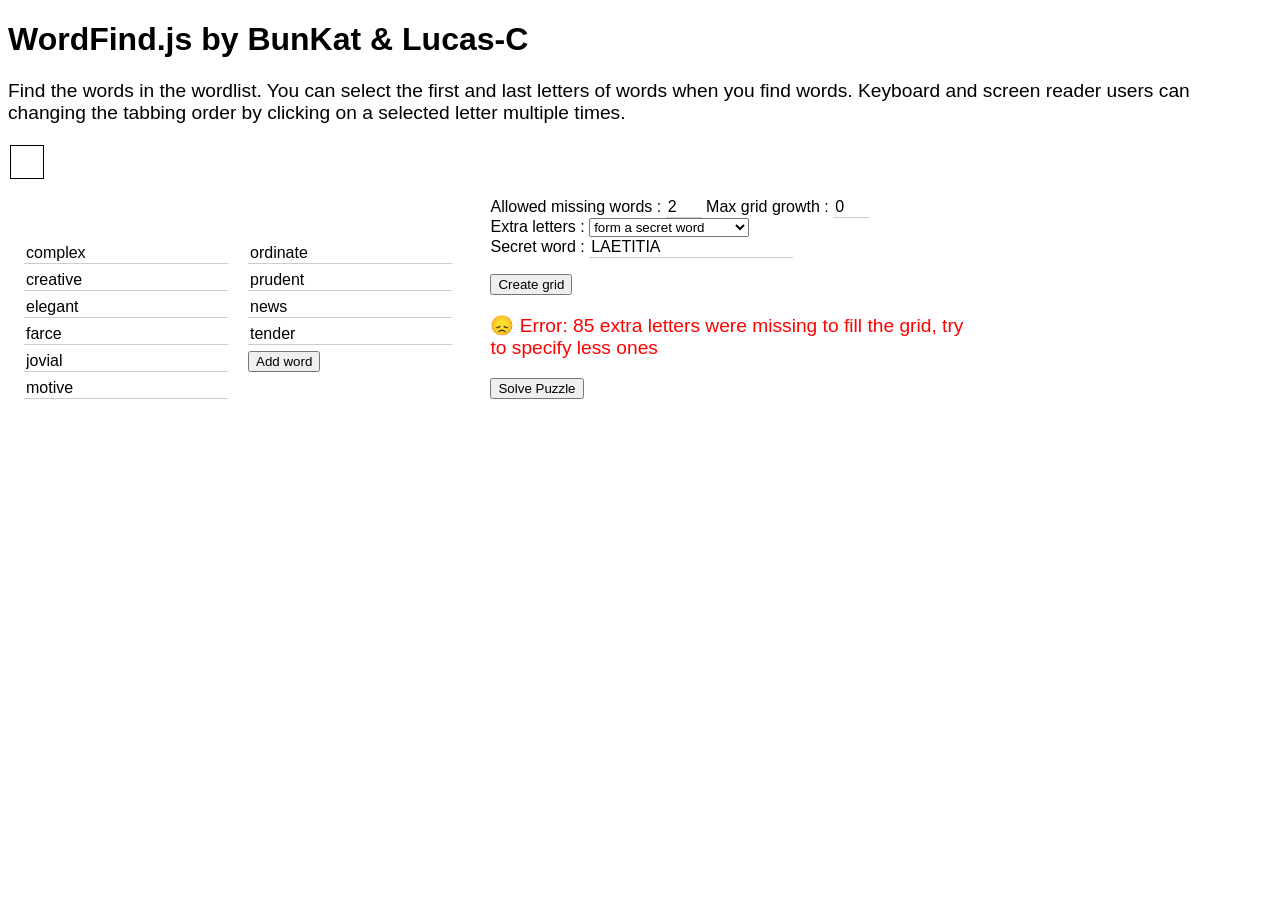
<file: index.html>
<!DOCTYPE html>
<html>
<head>
    <meta charset="utf-8">
    <meta http-equiv="X-UA-Compatible" content="IE=edge">
    <meta name="viewport" content="width=device-width, initial-scale=1">
    <title>Word Find</title>
    <link rel="stylesheet" href="css/wordfind.css">
    <link rel="stylesheet" href="css/table.css">
    <link rel="stylesheet" href="css/a11y.css">
</head>
<body>
    <h1>WordFind.js by BunKat &amp; Lucas-C</h1>

    <div id="main" role="main">


        <p class="instructions" id="instructions">
            Find the words in the wordlist.  You can select the first and last letters of words when you find words.  
            Keyboard and screen reader users can changing the tabbing order by clicking on a selected letter multiple times.
        </p>
        <div role="group" aria-label="Puzzle" aria-describedby="instructions">
            <table>
                <thead class="sr-only">
                    <th scope="col"></th>
                    <th scope="col" id="col1">Column 1</th>
                    <th scope="col" id="col2">Column 2</th>
                    <th scope="col" id="col3">Column 3</th>
                    <th scope="col" id="col4">Column 4</th>
                    <th scope="col" id="col5">Column 5</th>
                    <th scope="col" id="col6">Column 6</th>
                    <th scope="col" id="col7">Column 7</th>
                </thead>
                <tbody id="puzzle">

                </tbody>
            </table>
        </div>
        <ul id="words">
            <li><button id="add-word">Add word</button></li>
        </ul>
        <fieldset id="controls">
            <label for="allowed-missing-words">Allowed missing words :
                <input id="allowed-missing-words" type="number" min="0" max="5" step="1" value="2">
            </label>
            <label for="max-grid-growth">Max grid growth :
                <input id="max-grid-growth" type="number" min="0" max="5" step="1" value="0">
            </label>
            <label for="extra-letters">Extra letters :
                <select id="extra-letters">
                    <option value="secret-word" selected>form a secret word</option>
                    <option value="none">none, allow blanks</option>
                    <option value="secret-word-plus-blanks">form a secret word but allow for extra blanks</option>
                    <option value="random">random</option>
                </select>
            </label>
            <label for="secret-word">Secret word :
                <input id="secret-word">
            </label>
            <button id="create-grid">Create grid</button>
            <p id="result-message"></p>
            <button id="solve">Solve Puzzle</button>
        </fieldset>
    </div>
    <div id="alert" aria-live="assertive" aria-atomic="true"></div>
    <script src="https://ajax.googleapis.com/ajax/libs/jquery/1.7.1/jquery.min.js"></script> 
    <script src="js/wordfind.js"></script> 
    <script src="js/wordfindgame.table.kb.js"></script> 
    <script>
    /* Example words setup */
    [
        /*'adorable',
        'comique',
        'curieuse',
        'drole',
        'engagee',
        'enjouee',
        'fidele',
        'futee',
        'radieuse',
        'sensible',
        'sincere',*/
        'complex',
        'creative',
        'elegant',
        'farce',
        'jovial',
        'motive',
        'ordinate',
        'prudent',
        'news',
        'tender',
    ].map(word => WordFindGame.insertWordBefore($('#add-word').parent(), word));
    $('#secret-word').val('LAETITIA');

    /* Init */
    function recreate() {
        $('#result-message').removeClass();
        var fillBlanks, game;
        if ($('#extra-letters').val() === 'none') {
            fillBlanks = false;
        } else if ($('#extra-letters').val().startsWith('secret-word')) {
            fillBlanks = $('#secret-word').val();
        }
        try {
            game = new WordFindGame('#puzzle', {
                allowedMissingWords: +$('#allowed-missing-words').val(),
                maxGridGrowth: +$('#max-grid-growth').val(),
                fillBlanks: fillBlanks,
                allowExtraBlanks: ['none', 'secret-word-plus-blanks'].includes($('#extra-letters').val()),
                maxAttempts: 100,
                width: 12,
                height: 12
            });
        } catch (error) {
            $('#result-message').text(`😞 ${error}, try to specify less ones`).css({color: 'red'});
            throw(error);
            return;
        }
        wordfind.print(game);
        if (window.game) {
            var emptySquaresCount = WordFindGame.emptySquaresCount();
            $('#result-message').text(`😃 ${emptySquaresCount ? 'but there are empty squares' : ''}`).css({color: ''});
        }
        window.game = game;
    }
    recreate();

    /* Event listeners */
    $('#extra-letters').change((evt) => $('#secret-word').prop('disabled', !evt.target.value.startsWith('secret-word')));

    $('#add-word').click( () => WordFindGame.insertWordBefore($('#add-word').parent()));

    $('#create-grid').click(recreate);

    $('#solve').click(() => game.solve());
    </script>
</body>
</html>
</file>
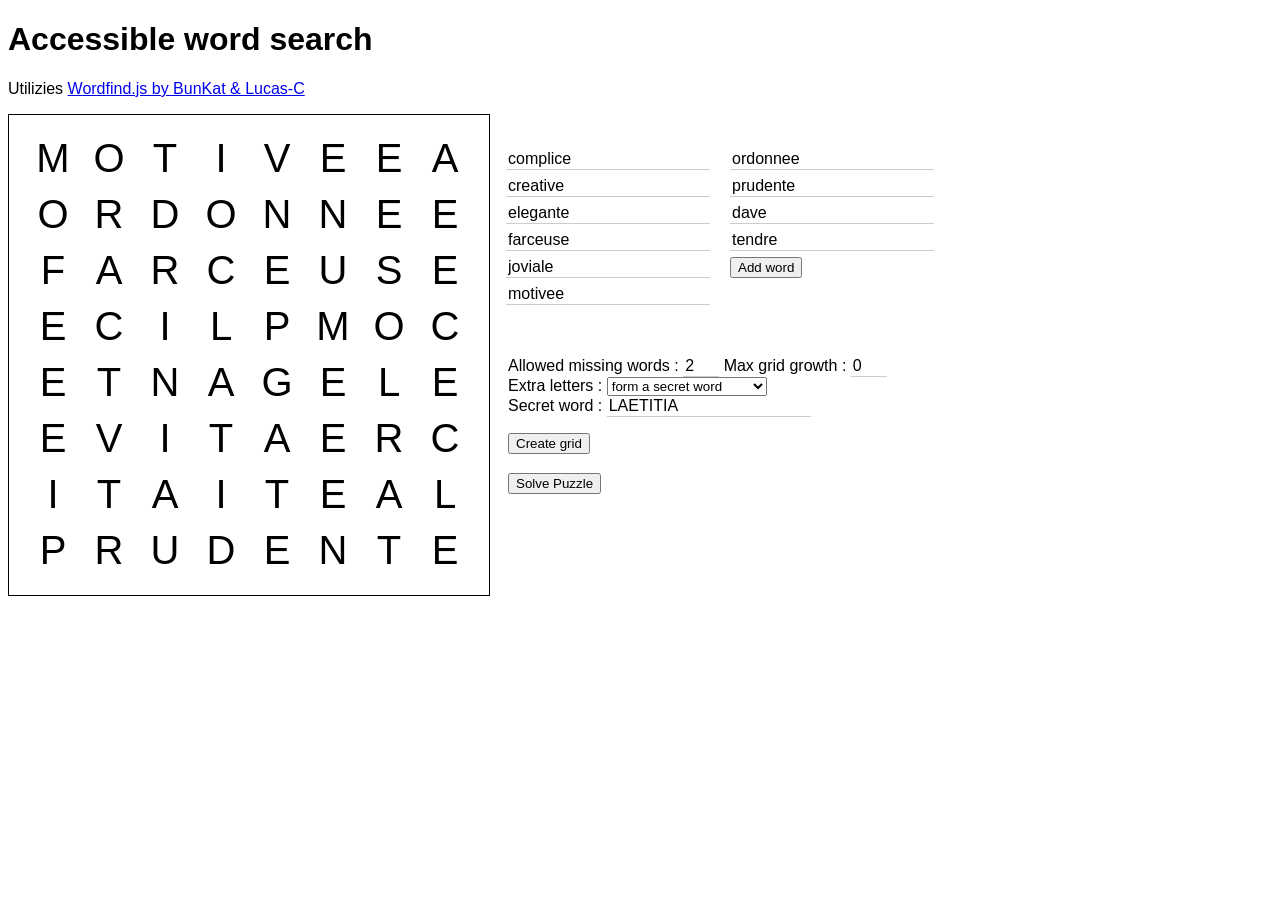
<file: original.html>
<!DOCTYPE html>
<html>
<head>
    <meta charset="utf-8">
    <meta http-equiv="X-UA-Compatible" content="IE=edge">
    <meta name="viewport" content="width=device-width, initial-scale=1">
    <title>Word Find</title>
    <link rel="stylesheet" type="text/css" href="css/wordfind.css">
  <link rel="stylesheet" type="text/css" href="css/table.css">
</head>
<body role="main">
    <h1>Accessible word search</h1>
    <p>
      Utilizies <a href="https://github.com/julie-gabler/wordfind-original/blob/master/wordfindgame.js">Wordfind.js by BunKat &amp; Lucas-C</a>
    </p>
    <div class="word-search-wrapper">
        <div id="puzzle"></div>
        <ul id="words">
            <li><button id="add-word">Add word</button></li>
        </ul>
        <fieldset id="controls">
            <label for="allowed-missing-words">Allowed missing words :
                <input id="allowed-missing-words" type="number" min="0" max="5" step="1" value="2">
            </label>
            <label for="max-grid-growth">Max grid growth :
                <input id="max-grid-growth" type="number" min="0" max="5" step="1" value="0">
            </label>
            <label for="extra-letters">Extra letters :
                <select id="extra-letters">
                    <option value="secret-word" selected>form a secret word</option>
                    <option value="none">none, allow blanks</option>
                    <option value="secret-word-plus-blanks">form a secret word but allow for extra blanks</option>
                    <option value="random">random</option>
                </select>
            </label>
            <label for="secret-word">Secret word :
                <input id="secret-word">
            </label>
            <button id="create-grid">Create grid</button>
            <p id="result-message"></p>
            <button id="solve">Solve Puzzle</button>
        </fieldset>
    </div>

    <script type="text/javascript" src="https://ajax.googleapis.com/ajax/libs/jquery/1.7.1/jquery.min.js"></script> 
    <script type="text/javascript" src="js/wordfind.js"></script> 
    <script type="text/javascript" src="js/wordfindgame.js"></script> 
    <script>
    /* Example words setup */
    [
        /*'adorable',
        'comique',
        'curieuse',
        'drole',
        'engagee',
        'enjouee',
        'fidele',
        'futee',
        'radieuse',
        'sensible',
        'sincere',*/
        'complice',
        'creative',
        'elegante',
        'farceuse',
        'joviale',
        'motivee',
        'ordonnee',
        'prudente',
        'dave',
        'tendre',
    ].map(word => WordFindGame.insertWordBefore($('#add-word').parent(), word));
    $('#secret-word').val('LAETITIA');

    /* Init */
    function recreate() {
        $('#result-message').removeClass();
        var fillBlanks, game;
        if ($('#extra-letters').val() === 'none') {
            fillBlanks = false;
        } else if ($('#extra-letters').val().startsWith('secret-word')) {
            fillBlanks = $('#secret-word').val();
        }
        try {
            game = new WordFindGame('#puzzle', {
                allowedMissingWords: +$('#allowed-missing-words').val(),
                maxGridGrowth: +$('#max-grid-growth').val(),
                fillBlanks: fillBlanks,
                allowExtraBlanks: ['none', 'secret-word-plus-blanks'].includes($('#extra-letters').val()),
                maxAttempts: 100,
            });
        } catch (error) {
            $('#result-message').text(`😞 ${error}, try to specify less ones`).css({color: 'red'});
            return;
        }
        wordfind.print(game);
        if (window.game) {
            var emptySquaresCount = WordFindGame.emptySquaresCount();
            $('#result-message').text(`😃 ${emptySquaresCount ? 'but there are empty squares' : ''}`).css({color: ''});
        }
        window.game = game;
    }
    recreate();

    /* Event listeners */
    $('#extra-letters').change((evt) => $('#secret-word').prop('disabled', !evt.target.value.startsWith('secret-word')));

    $('#add-word').click( () => WordFindGame.insertWordBefore($('#add-word').parent()));

    $('#create-grid').click(recreate);

    $('#solve').click(() => game.solve());
    </script>
</body>
</html>
</file>
<file: css/wordfind.css>
/**
* Wordfind.js 0.0.1
* (c) 2012 Bill, BunKat LLC.
* Wordfind is freely distributable under the MIT license.
* For all details and documentation:
*     http://github.com/bunkat/wordfind
*/

body {
  font: 1em Arial;
}

.word-search-wrapper {
  margin: 0 auto;
  max-width: 80rem;
  text-align: center; /* to center #puzzle on small devices */
}
@media only screen and (min-width: 600px) {
  .word-search-wrapper{
    text-align: left;
  }
}

/**
* Styles for the puzzle
*/
#puzzle {
  display: inline-block;
  border: 1px solid black;
  padding: 3vw;
}

#puzzle > div { /* rows */
  width: 100%;
  margin: 0 auto;
}

/* style for each square in the puzzle */
.puzzleSquare {
  height: 7vw;
  width: 7vw;
  text-transform: uppercase;
  background-color: white;
  border: 0;
  font: 5vw sans-serif;
}
@media only screen and (min-width: 600px) {
  #puzzle {
    float: left;
    padding: 1rem;
  }
  .puzzleSquare {
    height: 3.5rem;
    width: 3.5rem;
    font: 2.5rem sans-serif;
  }
}

button::-moz-focus-inner {
  border: 0;
}

/* indicates when a square has been selected */
#puzzle .selected {
  background-color: orange;
}

/* indicates that the square is part of a word that has been found */ 
#puzzle .found {
  background-color: blue;
  color: white;
}

#puzzle .solved {
  background-color: purple;
  color: white;
}

/* indicates that all words have been found */
#puzzle .complete {
  background-color: green;
}

/**
* Styles for the word list
*/
#words {
  display: inline-block;
  max-width: 30rem;
  padding: 1em;
  list-style-type: none;
  text-align: left;
}
@media only screen and (min-width: 600px) {
  #words {
    -moz-column-count: 2;
    -webkit-column-count: 2;
    column-count: 2;
    column-gap: 20px;
  }
}

#words li {
  padding: 3px 0;
  font: 1em sans-serif;
}

/* indicates that the word has been found */
.wordFound {
  text-decoration: line-through;
  color: gray;
}

/**
* Styles for the controls
*/
#controls {
  display: inline-block;
  max-width: 30rem;
  padding: 1em;
  border: none;
  text-align: left;
}
label {
  white-space: nowrap;
  margin-top: 1em;
}
input {
  border: none;
  border-bottom: 1px solid #ccc;
  font-size: 1em;
}
input[type="number"] {
  width: 2rem;
}
select {
  max-width: 10rem;
}
#create-grid, #solve {
  display: block;
  margin-top: 1rem;
}
#secret-word {
  text-transform: uppercase;
}

#result-message {
  font-size: 1.2em;
}
</file>
<file: css/table.css>
/* Table-based grid support */
#puzzle table {
    border-collapse: collapse; border: 0;
}
#puzzle td {
    padding: 0; margin: 0; border: 0;
}
#puzzle td > .puzzleSquare {
    display: inline-block;
}
</file>
<file: css/a11y.css>
/* Visually hidden but screen-reader accessible */
.sr-only {
  position: absolute !important;
  width: 1px; height: 1px;
  padding: 0; margin: -1px;
  overflow: hidden;
  clip: rect(0, 0, 1px, 1px);
  white-space: nowrap; border: 0;
}

button[tabindex="-1"][aria-hidden="true"] {
  opacity: 0.2;
}

button {
  position: relative;
  z-index: 0;
}

button:focus-visible {
  z-index: 1;
}

.instructions {
  font-size: 1.2rem;
  margin-bottom: 1.2rem;
}
</file>
